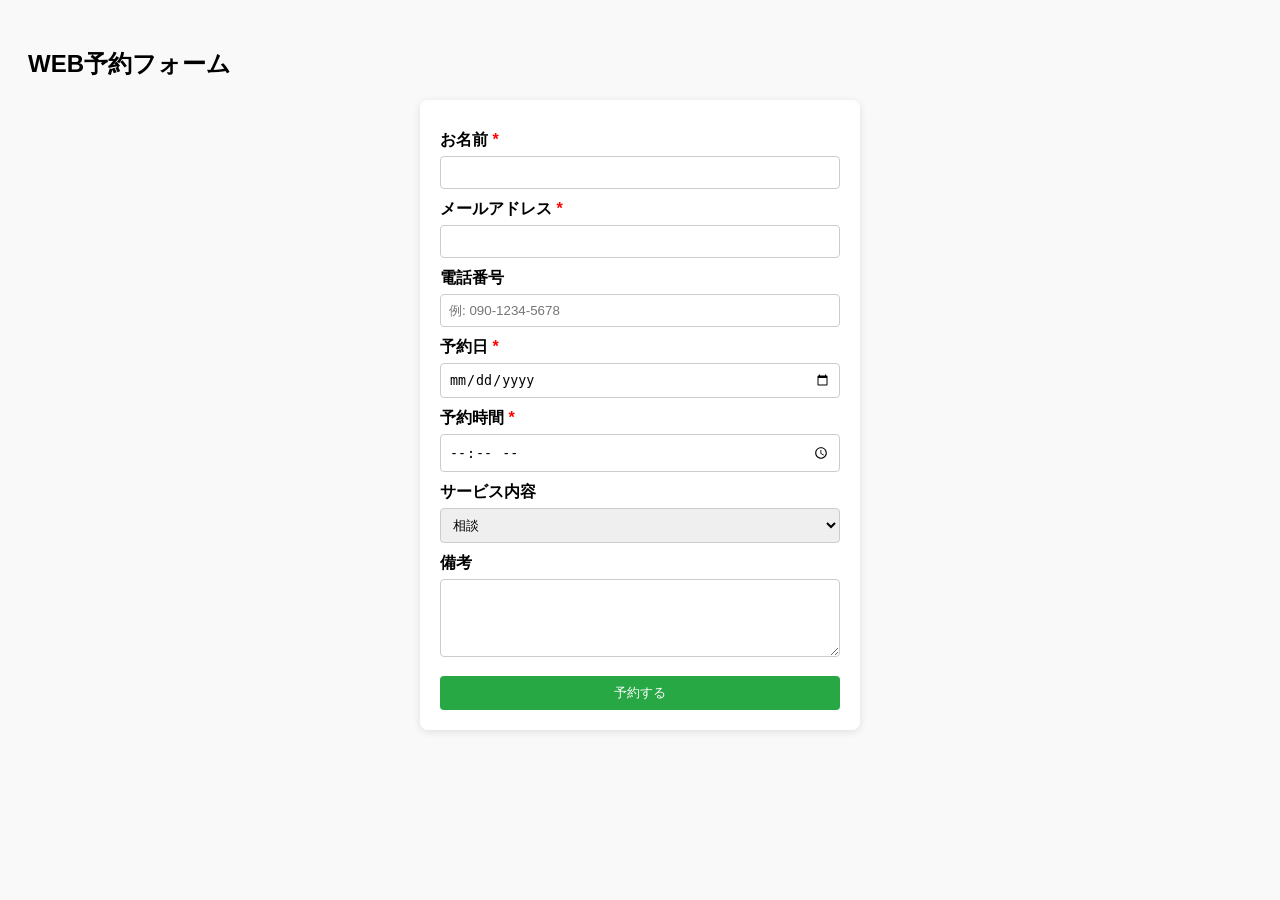
<file: contact.html>
<!doctype html>
<html lang="ja">
  <head>
    <meta charset="UTF-8" />
    <meta name="viewport" content="width=device-width, initial-scale=1.0" />
    <title>WEB予約フォーム</title>
    <style>
      body {
        font-family: Arial, sans-serif;
        background-color: #f9f9f9;
        padding: 20px;
      }
      form {
        background: #fff;
        padding: 20px;
        border-radius: 8px;
        max-width: 400px;
        margin: auto;
        box-shadow: 0 2px 8px rgba(0, 0, 0, 0.1);
      }
      label {
        display: block;
        margin-top: 10px;
        font-weight: bold;
      }
      input,
      select,
      textarea,
      button {
        width: 100%;
        padding: 8px;
        margin-top: 5px;
        border: 1px solid #ccc;
        border-radius: 4px;
        box-sizing: border-box;
      }
      button {
        background-color: #28a745;
        color: white;
        border: none;
        margin-top: 15px;
        cursor: pointer;
      }
      button:hover {
        background-color: #218838;
      }
    </style>
  </head>
  <body>
    <h2>WEB予約フォーム</h2>

    <form action="submit.php" method="post">
      <label for="name">お名前 <span style="color: red">*</span></label>
      <input type="text" id="name" name="name" required />

      <label for="email"
        >メールアドレス <span style="color: red">*</span></label
      >
      <input type="email" id="email" name="email" required />

      <label for="phone">電話番号</label>
      <input
        type="tel"
        id="phone"
        name="phone"
        pattern="[0-9]{2,4}-?[0-9]{2,4}-?[0-9]{3,4}"
        placeholder="例: 090-1234-5678"
      />

      <label for="date">予約日 <span style="color: red">*</span></label>
      <input type="date" id="date" name="date" required />

      <label for="time">予約時間 <span style="color: red">*</span></label>
      <input type="time" id="time" name="time" required />

      <label for="service">サービス内容</label>
      <select id="service" name="service">
        <option value="consultation">相談</option>
        <option value="lesson">レッスン</option>
        <option value="other">その他</option>
      </select>

      <label for="message">備考</label>
      <textarea id="message" name="message" rows="4"></textarea>

      <button type="submit">予約する</button>
    </form>
  </body>
</html>
</file>
